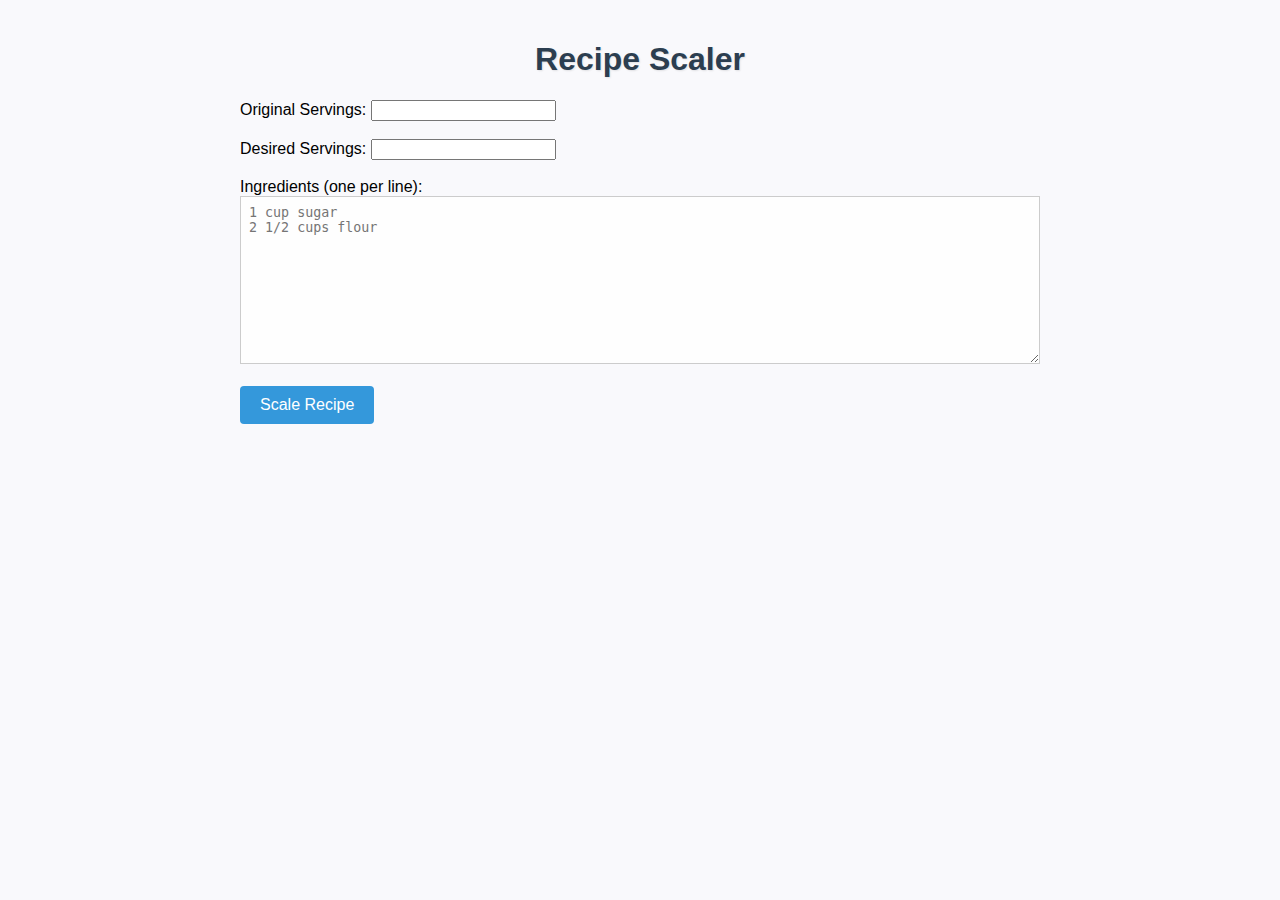
<file: index.html>
<!DOCTYPE html>
<html lang="en">
<head>
    <meta charset="UTF-8">
    <title>Recipe Scaler</title>
    <link rel="stylesheet" href="style.css">
</head>
<body>
    <h1>Recipe Scaler</h1>
    <form action="/scale" method="post">
        <label>Original Servings:</label>
        <input type="number" name="original_servings" required><br><br>
        
        <label>Desired Servings:</label>
        <input type="number" name="desired_servings" required><br><br>
        
        <label>Ingredients (one per line):</label><br>
        <textarea name="ingredients" rows="10" cols="50" placeholder="1 cup sugar&#10;2 1/2 cups flour" required></textarea><br><br>
        
        <button type="submit">Scale Recipe</button>
    </form>
</body>
</html>
</file>
<file: style.css>
body {
    font-family: Arial, sans-serif;
    padding: 20px;
    max-width: 800px;
    margin: auto;
    background-color: #f9f9fc;
}

h1 {
    text-align: center;
    color: #2c3e50;
    text-shadow: 1px 1px 2px rgba(0, 0, 0, 0.1);
}

textarea {
    width: 100%;
    border: 1px solid #ccc;
    background-color: #fefefe;
    padding: 8px;
    box-sizing: border-box;
}

textarea:focus {
    border-color: #3498db;
    outline: none;
    background-color: #fff;
}

button {
    padding: 10px 20px;
    font-size: 16px;
    background-color: #3498db;
    color: white;
    border: none;
    border-radius: 4px;
    cursor: pointer;
    transition: background-color 0.3s ease;
}

button:hover {
    background-color: #2980b9;
}
</file>
